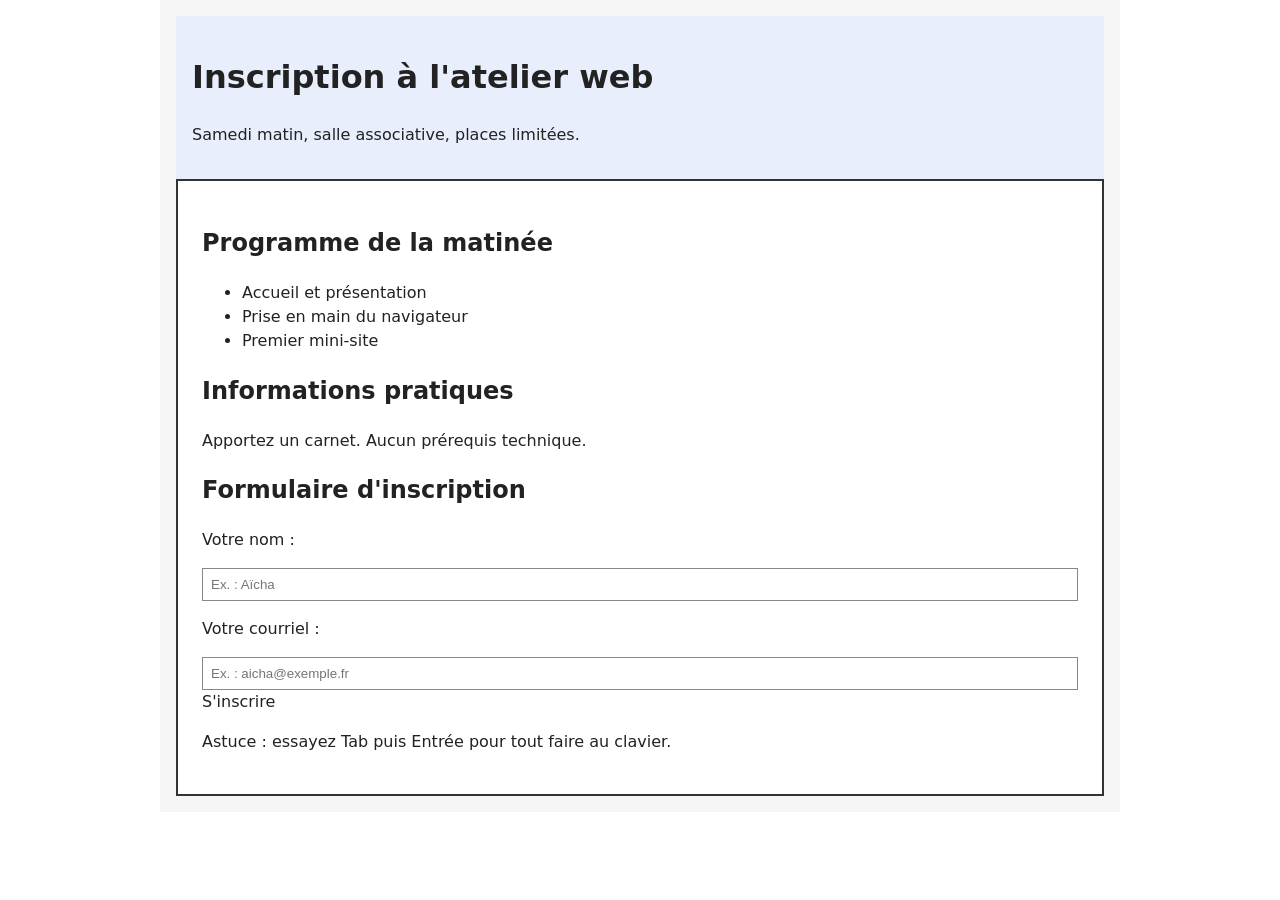
<file: diagnostic/index.html>
<!doctype html>
<html lang="fr">
<head>
<meta charset="utf-8">
<meta name="viewport" content="width=device-width, initial-scale=1">
<title>Inscription — Atelier web</title>
<link rel="stylesheet" href="styles.css">
</head>

<body>
<div class="page">
<div class="bandeau">
    
<h1>Inscription à l'atelier web</h1>
<p class="sous-titre">Samedi matin, salle associative, places limitées.</p>
</div>

<main class="contenu">

<h2>Programme de la matinée</h2>

<ul>
<li>Accueil et présentation</li>
<li>Prise en main du navigateur</li>
<li>Premier mini-site</li>
</ul>

<h2>Informations pratiques</h2>

<p>Apportez un carnet. Aucun prérequis technique.</p>
<h2>Formulaire d'inscription</h2>

<form id="form-inscription" action="#" method="get">

<p class="etiquette">Votre nom :</p>
<input type="text" id="nom" name="nom" placeholder="Ex. : Aïcha" autocomplete="name">
<p class="etiquette">Votre courriel :</p>
<input type="email" id="courriel" name="courriel" placeholder="Ex. : aicha@exemple.fr" autocomplete="email">
<div class="bouton">S'inscrire</div>
</form>

<p class="aide">Astuce : essayez Tab puis Entrée pour tout faire au clavier.</p>
</main>
</div>
</body>
</html>
</file>
<file: diagnostic/styles.css>
body {
margin: 0;
font-family: system-ui, Arial, sans-serif;
line-height: 1.5;
color: #222;
background: #fff;
box-sizing: border-box;
}

* {
    box-sizing: inherit;
    }

.page {
width: 100%;
max-width: 960px;
margin: 0 auto;
padding: 16px;
background: #f6f6f6;
}

.bandeau {
background: #e8eefc;
padding: 16px;
}

.contenu {
background: #fff;
border: 2px solid #333;
padding: 24px;
width: 100%;
}

.contenu label {
display: block;
margin-bottom: 4px;
color: #222;
}

input {
width: 100%;
padding: 8px;
border: 1px solid #888;
}

button {
width: 200px;
padding: 10px;
margin-top: 12px;
background: #1a56db;
color: #fff;
border: none;
cursor: pointer;
}

button:focus {
outline: 2px solid #222;
}
</file>
